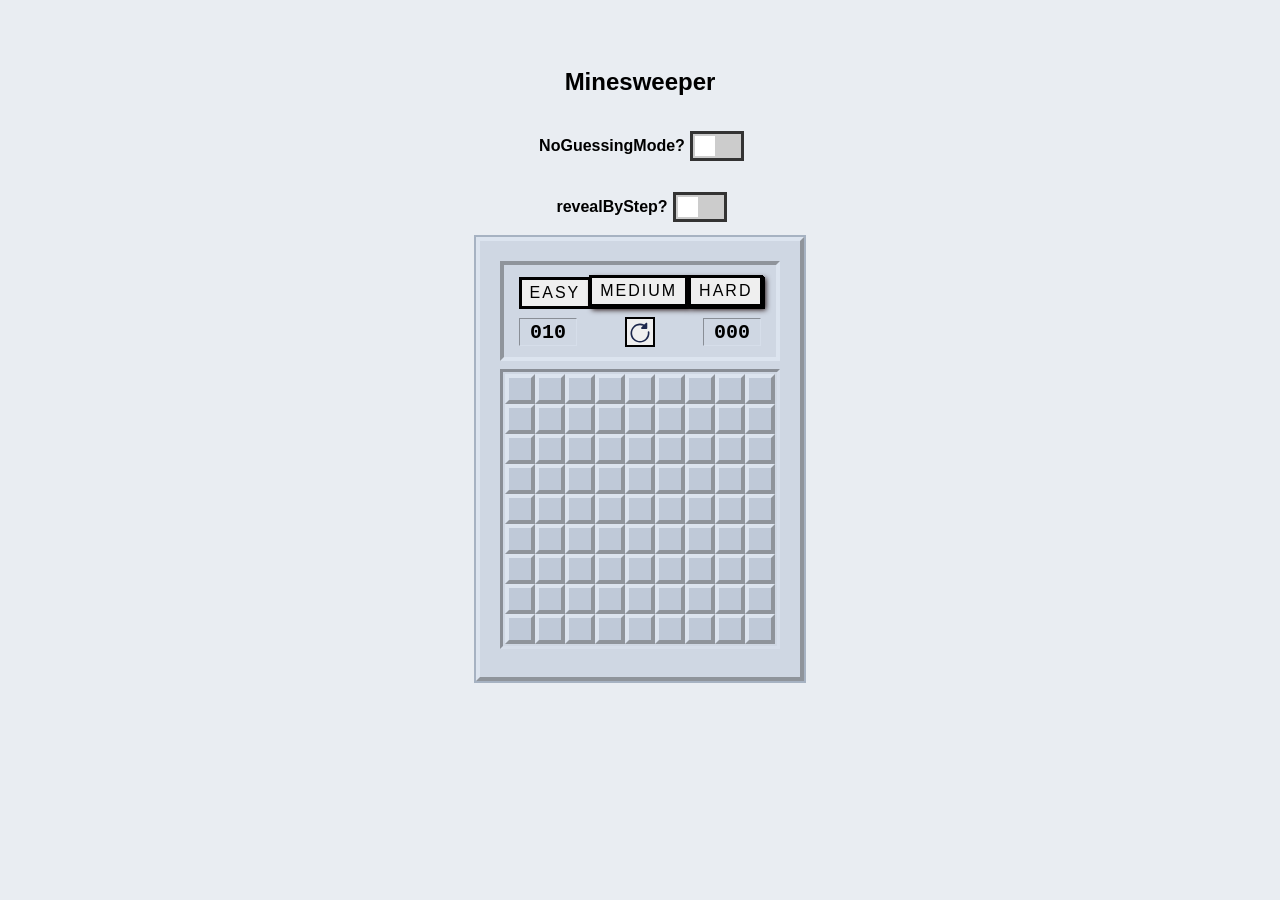
<file: index.html>
<!DOCTYPE html>
<html lang="en">
<head>
  <meta charset="UTF-8">
  <title>Minesweeper</title>
  <link rel="stylesheet" href="css/style.css">
  <link rel="stylesheet" href="css/minesweeper_ui.css">
</head>
<body>

<div id="game-container">
  <div style="height: 3rem;"></div>
  <h2>Minesweeper</h2>
  <div>
  <div style="display: flex; align-items: center; justify-content:center ;gap: 0.5rem;">
    <h4>NoGuessingMode?</h4>
    <label class="switch">
      <input type="checkbox" id = "noGuessingModeBT">
      <span class="slider"></span>
    </label>
  </div>
  <div style="display: flex; align-items: center; justify-content:center ;gap: 0.5rem;">
    <h4>revealByStep?</h4>
    <label class="switch">
      <input type="checkbox" id = "revealByStepBT">
      <span class="slider"></span>
    </label>
  </div>
  <div id = "gameboard">
    <div id = "game-controller">

      <div id = "difficulty-tab">
        <button class="button-old" onclick="setDifficulty('easy')">Easy</button>
        <button class="button-old" onclick="setDifficulty('medium')">Medium</button>
        <button class="button-old" onclick="setDifficulty('hard')">Hard</button>
      </div>
      <div id = "info-tab">
        <span class = text_display id="mineCounter"> 10 </span>
        <button class="button-restart" onclick="initializeGame()" role="button"></button>
        <span class = text_display id="timer"> 0 </span>
      </div>
    </div>
    <div id="grid"></div>
  </div>
</div>

<script src="js/minesweeper.js"></script>
</body>
</html>
</file>
<file: css/style.css>
body {
    margin: 0;
    font-family: "Open Sans", sans-serif;
    display: flex;
    justify-content: center;
    align-items: top;
    height: 100vh;
    background: #e9edf2;
  }
  #gameboard{
    background-color: #cfd7e3;
    padding: 20px;
    outline: 2px solid #a6b2c2;
    border: 4px outset #dce4ef;
  }
  #game-container {
    display: flex;
    flex-direction: column;
    align-items: center;
    
  }
  #difficulty-tab{
    display: flex;
    justify-content:center;
    align-items: center;
    font-weight: bold;
    font-size: 20px;
    user-select: none;
    -webkit-user-select: none;
    width: 100%;
    background-color: #cfd7e3;
    margin-bottom: 10px;
  }
  #grid {
    display: grid;
    grid-template-columns: repeat(10, 30px);
    grid-template-rows: repeat(10, 30px);
    gap: 0;
    margin: 8px 0;
    padding: 2px;
    
    border: 3px inset #d6deea;

  }
  #info-tab{
    display: flex;
    justify-content:space-between;
    align-items: center;
    font-weight: bold;
    font-size: 20px;
    user-select: none;
    -webkit-user-select: none;
    width: 100%;
    background-color: #cfd7e3;
  }
  .text_display{
    font-family: 'Courier New', Courier, monospace;
    font-size: 20px;
    font-weight: bold;
    padding: 2px 10px;
    border: 1px inset #d6deea;
    margin: 0 5px;
    padding-bottom: 1px;
    
  }
  .cell {
    width: 30px;
    height: 30px;
    /* background-image: url("../Images/closed.svg");
    background-size: 100% auto; */
    display: flex;
    align-items: center;
    justify-content: center;
    font-weight: bold;
    font-size: 20px;
    cursor: pointer;
    user-select: none;
    -webkit-user-select: none;
  }
  #game-controller{
    border: 4px inset #dce4ef;
    padding: 10px;
  }
  .cell.closed{
    border: 4px outset #dce4ef;
    background-color: #bfc9d8;
  }
  
  .revealed {
    background: #eef2f8;
    cursor: default;
    background-image: none;
    border: 1.5px solid #c6d1e0;
  }
  
  .mine {
    background-image: url("../Images/mines.svg");
    background-size: 100% auto;
    background-color: #eef2f8;
    border: 1px solid #c6d1e0;

  }
  
  .cell.checking {
    background-color: #eef2f8;
    background-image: none;
    border: 1px solid #c6d1e0;
  }
  .cell.closed.startIndex{
    border: 4px outset green;
    background-color: green;
  }
  .flagged {
    background-image: url("../Images/flag.svg");
    background-size: 100% auto, 100% auto;
    background-repeat: no-repeat;
    background-position: center;
    cursor: default;
  }
  .button-old {
    font-family: "Open Sans", sans-serif;
    font-size: 16px;
    letter-spacing: 2px;
    text-decoration: none;
    text-transform: uppercase;
    color: #000;
    cursor: pointer;
    border: 0.2rem solid;
    padding: 0.25em 0.5em;
    box-shadow: 1px 1px 0px 0px, 2px 2px 0px 0px, 2px 2px 0px 0px, 2px 2px 0px 0px, 2px 2px 0px 0px, 3px 3px 5px 0px rgb(40, 22, 22);
    position: relative;
    user-select: none;
    -webkit-user-select: none;
    touch-action: manipulation;
    }
  
  .button-old:active {
    top: 2px;
    left: 2px;
    box-shadow: no;
  }
    
  .button-old.selected {
    box-shadow: 0px 0px 0px 0px;
    top: 2px;
    left: 2px;
  }
  .button-restart{
    font-family: "Open Sans", sans-serif;
    font-size: 16px;
    color: #000;
    cursor: pointer;
    border: 2px solid;
    padding: 0.25em 0.5em;
    position: relative;
    user-select: none;
    -webkit-user-select: none;
    touch-action: manipulation;
    background-image: url("../Images/restart.svg");
    background-size: 100% auto;
    background-repeat: no-repeat; 
    width: 30px;
    height: 30px;
  }
  .button-restart:active {
    border: 3px solid;
    
  }
  .incorrect_flag{
    color: red
  }
  .incorrectSelection {
    background-color: red;
  }
  .cell[data-value="1"] { color: blue; }
.cell[data-value="2"] { color: green; }
.cell[data-value="3"] { color: red; }
.cell[data-value="4"] { color: darkblue; }
.cell[data-value="5"] { color: brown; }
.cell[data-value="6"] { color: teal; }
.cell[data-value="7"] { color: black; }
.cell[data-value="8"] { color: gray; }
</file>
<file: css/minesweeper_ui.css>
* {
  box-sizing: border-box;
}
.switch {
  position: relative;
  display: inline-block;
  width: 48px;
  height: 24px;
  outline: 3px solid #333;
  flex-shrink: 0;
}

/* Hide default HTML checkbox */
.switch input {
  opacity: 0;
  width: 0;
  height: 0;
}

/* The slider */
.slider {
  position: absolute;
  cursor: pointer;
  top: 0;
  left: 0;
  right: 0;
  bottom: 0;
  background-color: #ccc;
}

/* Slider handle */
.slider:before {
  position: absolute;
  content: "";
  height: 20px;
  width: 20px;
  left: 2px;
  bottom: 2px;
  background-color: white;
}

/* Checked state of the slider */
input:checked + .slider {
  background-color: #2196F3;
}

/* Focus state of the slider */
input:focus + .slider {
  box-shadow: 0 0 1px #2196F3;
}

/* Move handle to the right when checked */
input:checked + .slider:before {
  left: 26px;
}
</file>
